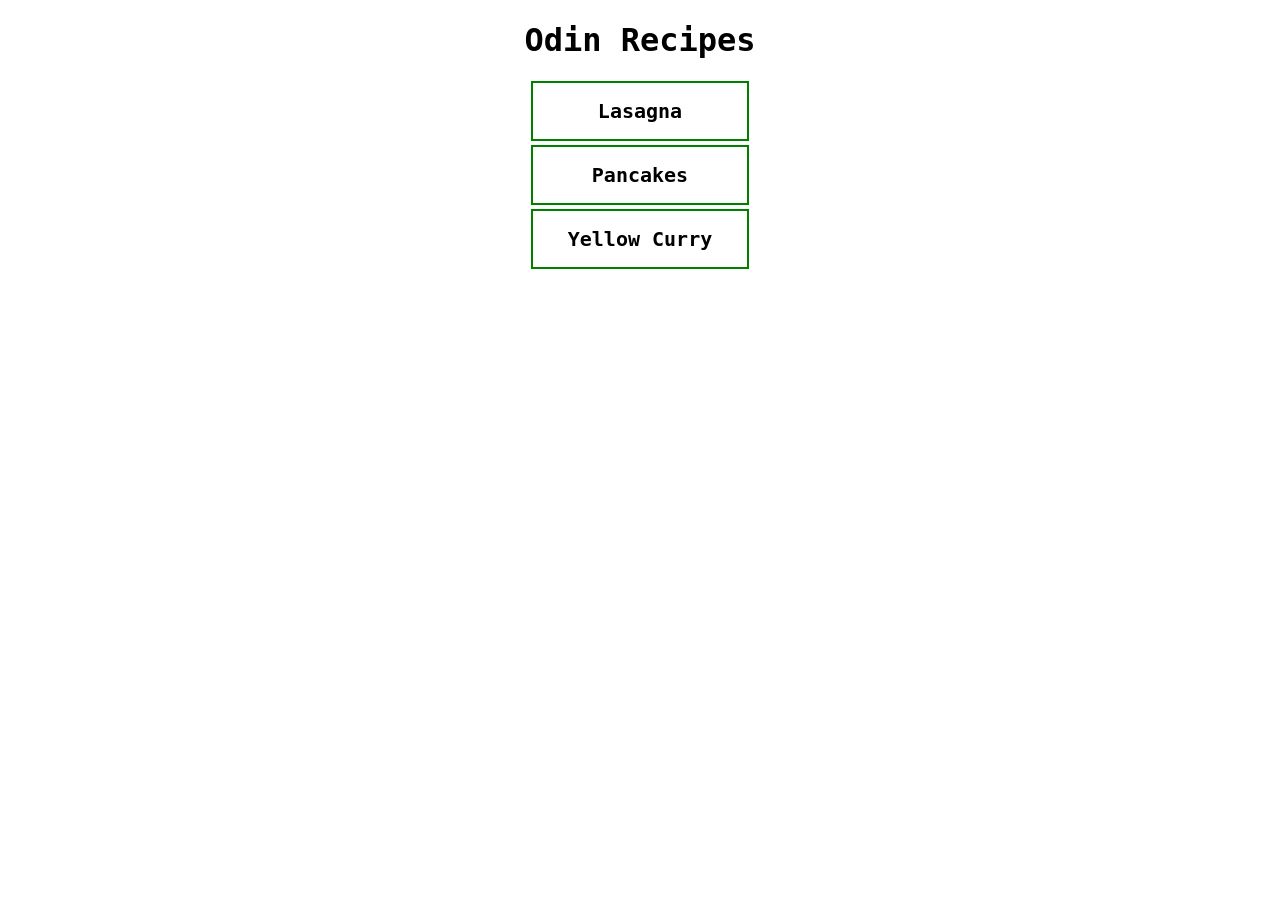
<file: index.html>
<!DOCTYPE html>
<html lang="en">
<head>
    <meta charset="UTF-8">
    <meta name="viewport" content="width=device-width, initial-scale=1.0">
    <title>Recipes</title>
    <link rel="stylesheet" href="./css/styles.css">
</head>
<body>
    <h1>Odin Recipes</h1>
    <ul class="button-list">
        <li class="button"><a href="recipes/lasagna.html">Lasagna</a></li>
        <li class="button"><a href="recipes/pancakes.html">Pancakes</a></li>
        <li class="button"><a href="recipes/yellow_curry.html">Yellow Curry</a></li>
    </ul>
</body>
</html>
</file>
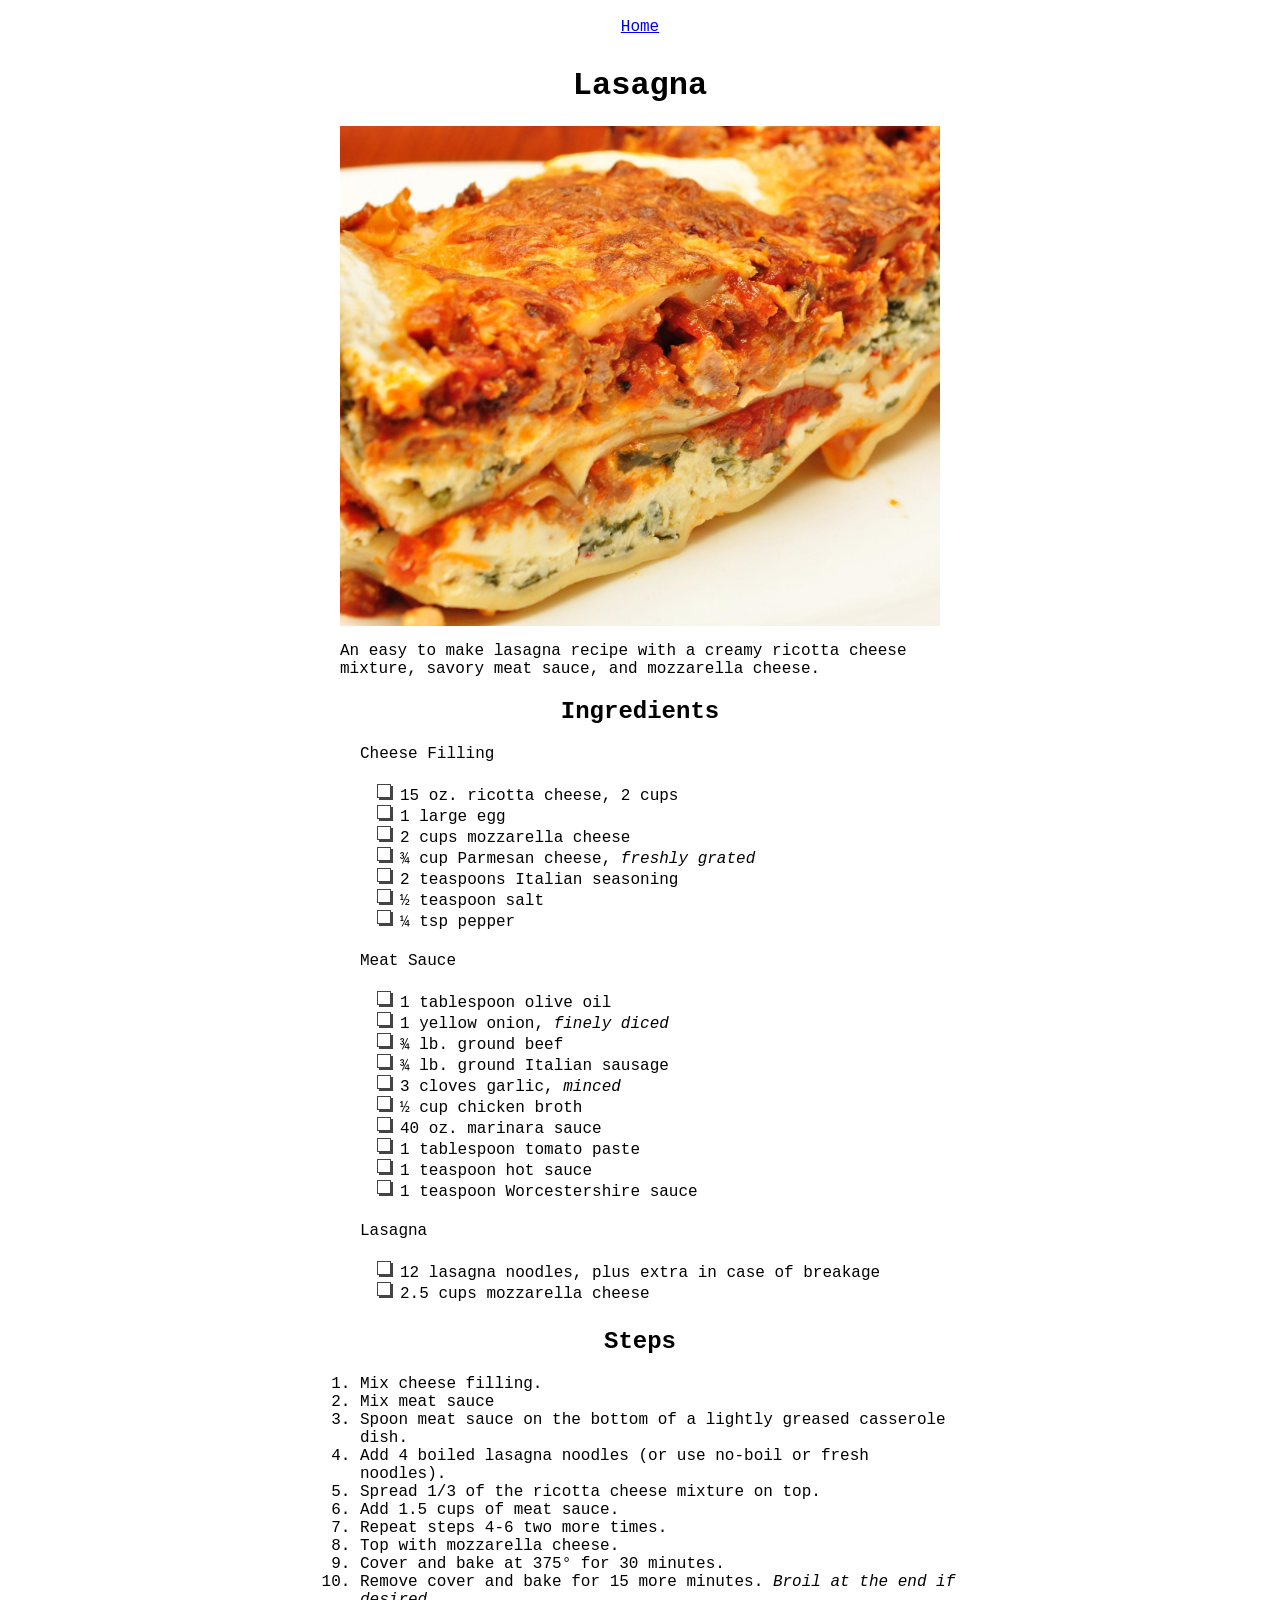
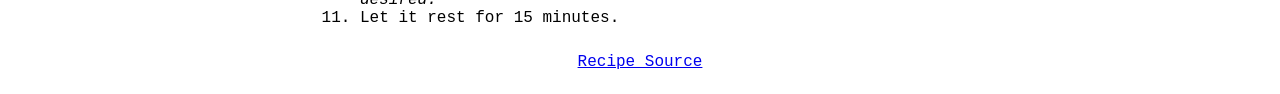
<file: recipes/lasagna.html>
<!DOCTYPE html>
<html lang="en">
<head>
    <meta charset="UTF-8">
    <meta name="viewport" content="width=device-width, initial-scale=1.0">
    <title>Lasagna</title>
    <link rel="stylesheet" href="../css/styles.css">
</head>
<body>
    <nav><a href="../index.html">Home</a></nav>
    <h1>Lasagna</h1>
    <img src="../images/lasagna.jpg" alt="Lasagna" width="600" height="500">
    <p>An easy to make lasagna recipe with a creamy ricotta cheese mixture, savory meat sauce, and mozzarella cheese.</p>
    <h2>Ingredients</h2>
    <ul>
        <li>Cheese Filling
            <ul class="bullet-image">
                <li>15 oz. ricotta cheese, 2 cups</li>
                <li>1 large egg</li>
                <li>2 cups mozzarella cheese</li>
                <li>¾ cup Parmesan cheese, <em>freshly grated</em></li>
                <li>2 teaspoons Italian seasoning</li>
                <li>½ teaspoon salt</li>
                <li>¼ tsp pepper</li>
            </ul>
        </li>
        <li>Meat Sauce
            <ul class="bullet-image">
                <li>1 tablespoon olive oil</li>
                <li>1 yellow onion, <em>finely diced</em></li>
                <li>¾ lb. ground beef</li>
                <li>¾ lb. ground Italian sausage</li>
                <li>3 cloves garlic, <em>minced</em></li>
                <li>½ cup chicken broth</li>
                <li>40 oz. marinara sauce</li>
                <li>1 tablespoon tomato paste</li>
                <li>1 teaspoon hot sauce</li>
                <li>1 teaspoon Worcestershire sauce</li>
            </ul>
        </li>
        <li>Lasagna
            <ul class="bullet-image">
                <li>12 lasagna noodles, plus extra in case of breakage</li>
                <li>2.5 cups mozzarella cheese</li>
            </ul>
        </li>
    </ul>
    <h2>Steps</h2>
    <ol>
        <li>Mix cheese filling.</li>
        <li>Mix meat sauce</li>
        <li>Spoon meat sauce on the bottom of a lightly greased casserole dish.</li>
        <li>Add 4 boiled lasagna noodles (or use no-boil or fresh noodles).</li>
        <li>Spread 1/3 of the ricotta cheese mixture on top.</li>
        <li>Add 1.5 cups of meat sauce.</li>
        <li>Repeat steps 4-6 two more times.</li>
        <li>Top with mozzarella cheese.</li>
        <li>Cover and bake at 375° for 30 minutes.</li>
        <li>Remove cover and bake for 15 more minutes. <em>Broil at the end if desired.</em></li>
        <li>Let it rest for 15 minutes.</li>
    </ol>
    
<footer><a href="https://thecozycook.com/easy-lasagna-recipe/" target="_blank" rel="noopener noreferrer">Recipe Source</a></footer>
</body>
</html>
</file>
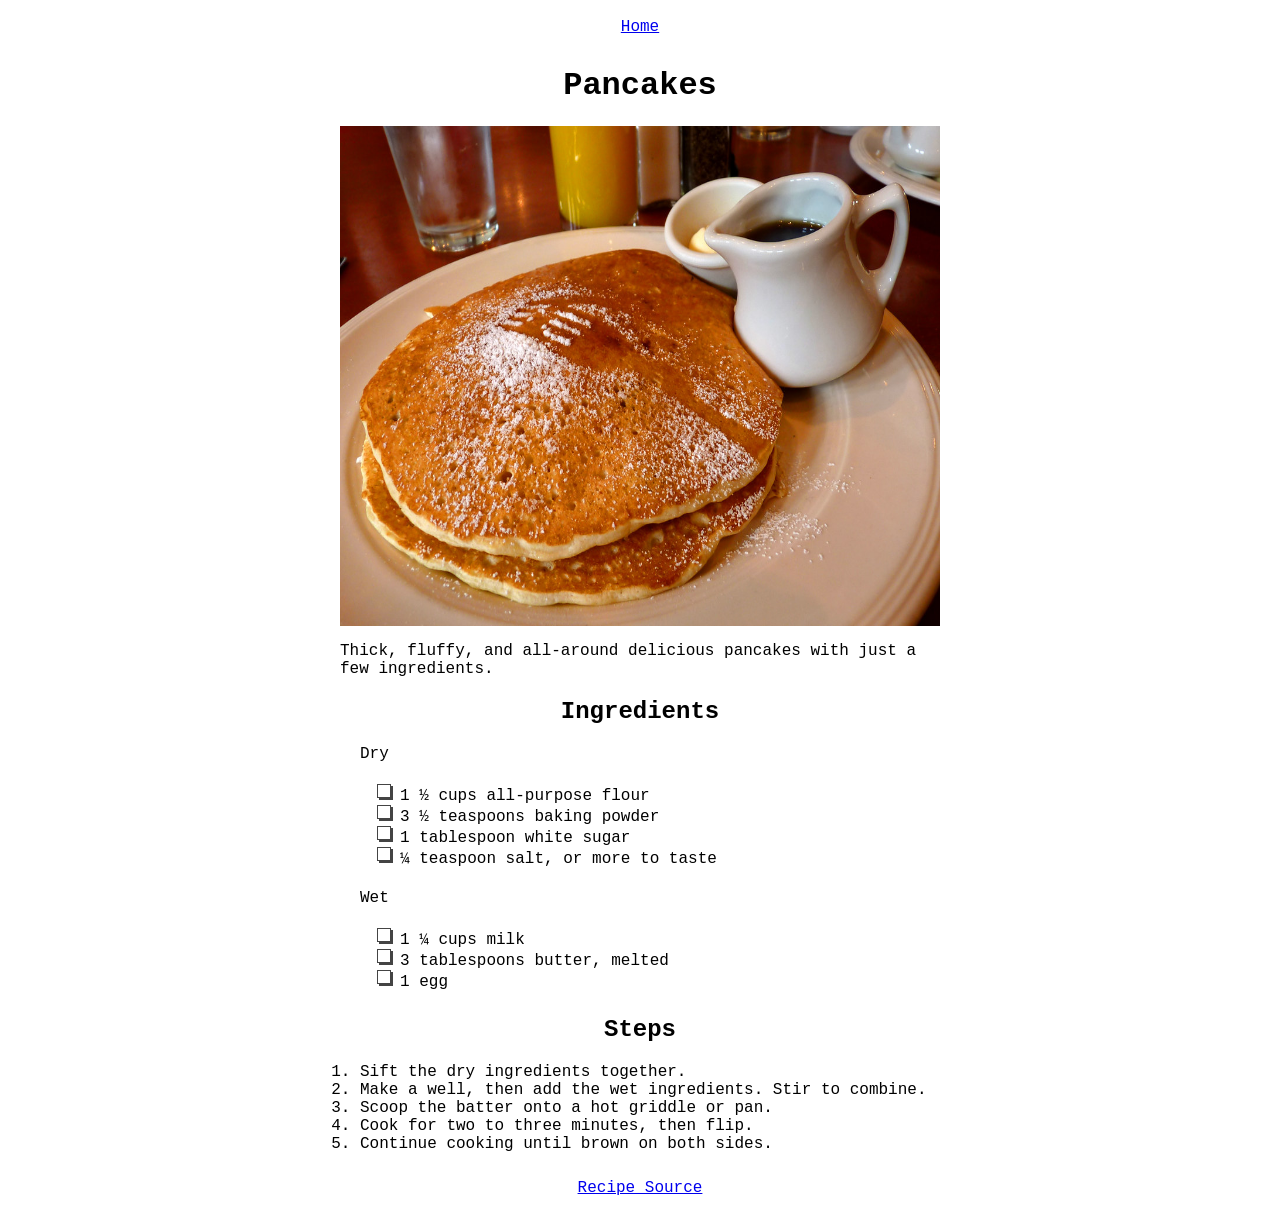
<file: recipes/pancakes.html>
<!DOCTYPE html>
<html lang="en">
<head>
    <meta charset="UTF-8">
    <meta name="viewport" content="width=device-width, initial-scale=1.0">
    <title>Pancakes</title>
    <link rel="stylesheet" href="../css/styles.css">
</head>
<body>
    <nav><a href="../index.html">Home</a></nav>
    <h1>Pancakes</h1>
    <img src="../images/pancakes.jpg" alt="Pancakes" width="600" height="500">
    <p>Thick, fluffy, and all-around delicious pancakes with just a few ingredients.</p>
    <h2>Ingredients</h2>
    <ul>
        <li>Dry
            <ul class="bullet-image">
                <li>1 ½ cups all-purpose flour</li>
                <li>3 ½ teaspoons baking powder</li>
                <li>1 tablespoon white sugar</li>
                <li>¼ teaspoon salt, or more to taste</li>
            </ul>
        </li>
        <li>Wet
            <ul class="bullet-image">
                <li>1 ¼ cups milk</li>
                <li>3 tablespoons butter, melted</li>
                <li>1 egg</li>
            </ul>
        </li>
    </ul>
    <h2>Steps</h2>
    <ol>
        <li>Sift the dry ingredients together.</li>
        <li>Make a well, then add the wet ingredients. Stir to combine.</li>
        <li>Scoop the batter onto a hot griddle or pan.</li>
        <li>Cook for two to three minutes, then flip.</li>
        <li>Continue cooking until brown on both sides.</li>
    </ol>
    
<footer><a href="https://www.allrecipes.com/recipe/21014/good-old-fashioned-pancakes/" target="_blank" rel="noopener noreferrer">Recipe Source</a></footer>
</body>
</html>
</file>
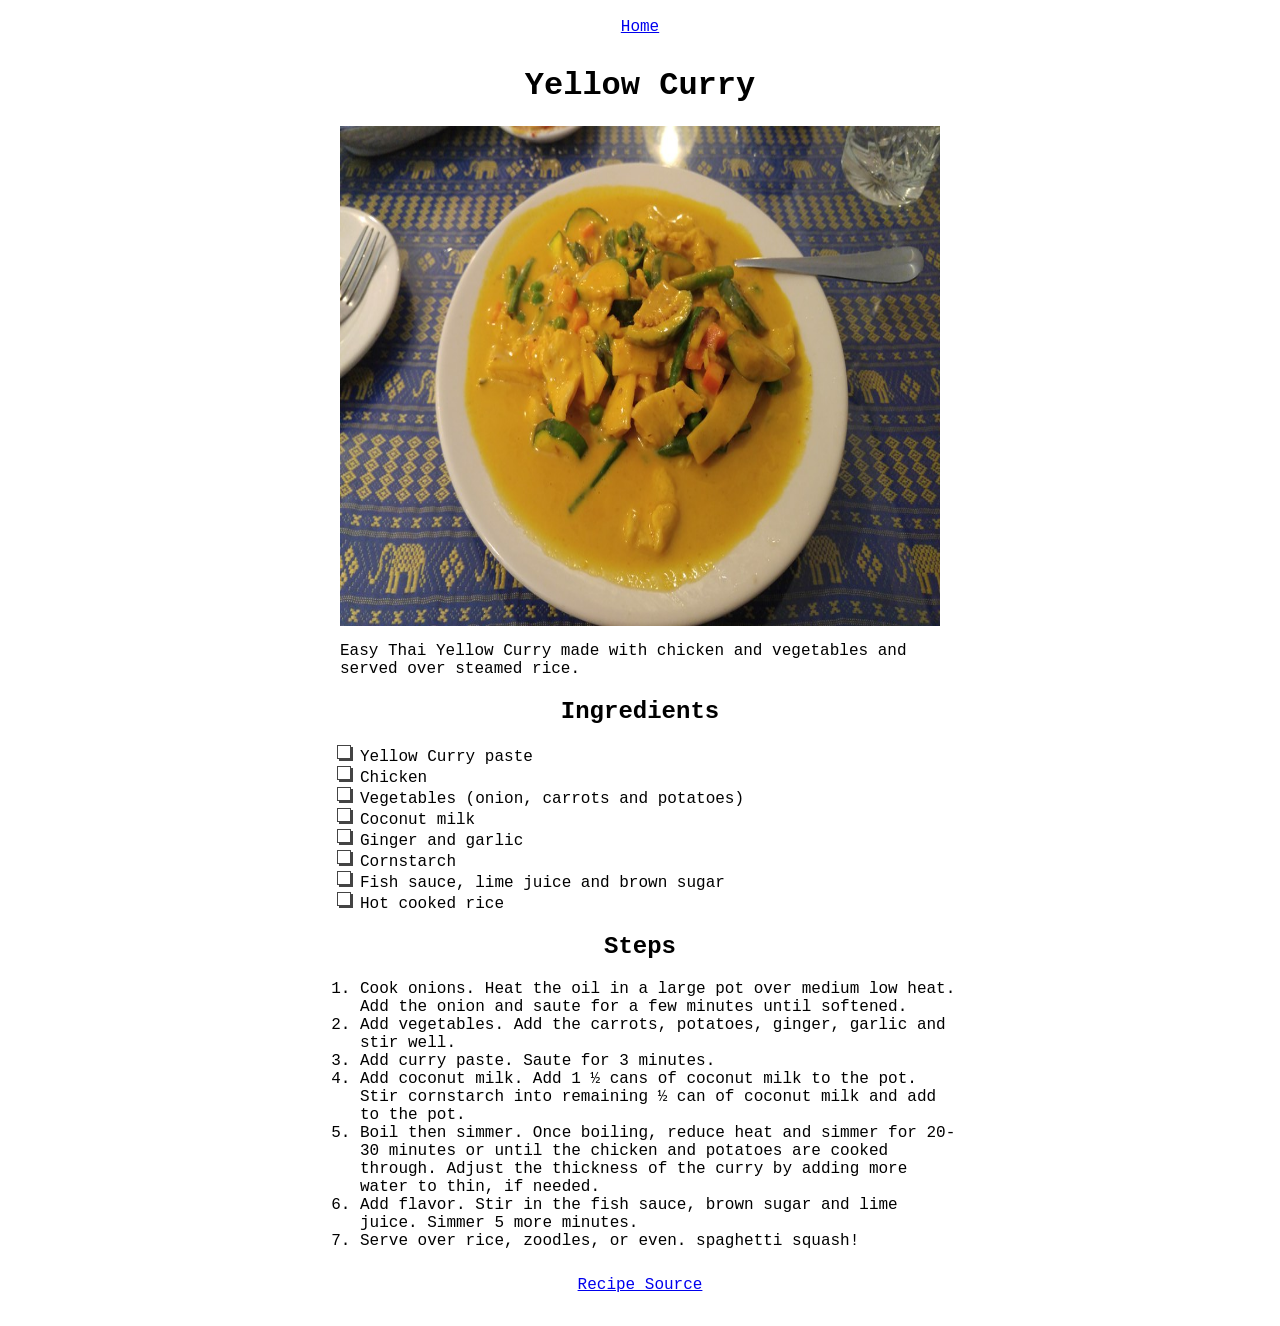
<file: recipes/yellow_curry.html>
<!DOCTYPE html>
<html lang="en">
<head>
    <meta charset="UTF-8">
    <meta name="viewport" content="width=device-width, initial-scale=1.0">
    <title>Yellow Curry</title>
    <link rel="stylesheet" href="../css/styles.css">
</head>
<body>
    <nav><a href="../index.html">Home</a></nav>
    <h1>Yellow Curry</h1>
    <img src="../images/yellow_curry.jpg" alt="Yellow Curry" width="600" height="500">
    <p>Easy Thai Yellow Curry made with chicken and vegetables and served over steamed rice.</p>
    <h2>Ingredients</h2>
    <ul class="bullet-image">
        <li>Yellow Curry paste</li>
        <li>Chicken</li>
        <li>Vegetables (onion, carrots and potatoes)</li>
        <li>Coconut milk</li>
        <li>Ginger and garlic</li>
        <li>Cornstarch</li>
        <li>Fish sauce, lime juice and brown sugar</li>
        <li>Hot cooked rice</li>
    </ul>
    <h2>Steps</h2>
    <ol>
        <li>Cook onions.  Heat the oil in a large pot over medium low heat. Add the onion and saute for a few minutes until softened.</li>
        <li>Add vegetables.  Add the carrots, potatoes, ginger, garlic and stir well.</li>
        <li>Add curry paste. Saute for 3 minutes.</li>
        <li>Add coconut milk. Add 1 ½ cans of coconut milk to the pot. Stir cornstarch into remaining ½ can of coconut milk and add to the pot.</li>
        <li>Boil then simmer. Once boiling, reduce heat and simmer for 20-30 minutes or until the chicken and potatoes are cooked through. 
            Adjust the thickness of the curry by adding more water to thin, if needed.</li>
        <li>Add flavor.  Stir in the fish sauce, brown sugar and lime juice. Simmer 5 more minutes.</li>
        <li>Serve over rice, zoodles, or even. spaghetti squash!</li>
    </ol>
    
<footer><a href="https://tastesbetterfromscratch.com/yellow-curry/" target="_blank" rel="noopener noreferrer">Recipe Source</a></footer>
</body>
</html>
</file>
<file: css/styles.css>
* {
  font-family: monospace, "Courier New", Helvetica;
}

h1, h2 {
  font-weight: bolder;
  text-align: center;
}

img {
  display: block;
  margin: auto;
}

nav , footer {
  text-align: center;
  padding: 10px;
}

p , ul, ol {
  width: 600px;
  margin: 16px auto;
}

.button {
  background-color: white; 
  border: 2px solid green;
  padding: 16px 32px;
  text-align: center;
  font-size: 20px;
  font-weight: bold;
  margin: 4px auto;
  transition-duration: 0.4s;
  display: block;
  width: 150px;
}

.button:hover {
  background-color: green;
  color: white;
  box-shadow: 0 6px 8px 0 black, 0 8px 25px 0 black;
}

.button-list {
  padding: 0;
}

.button a {
  text-decoration: none;
  color: black;
}

ul li {
  list-style-type: none;
}

ul ul {
  padding: 5px 0 5px 40px;
}

.bullet-image li {
  list-style-image: url("../images/square.svg");
}
</file>
